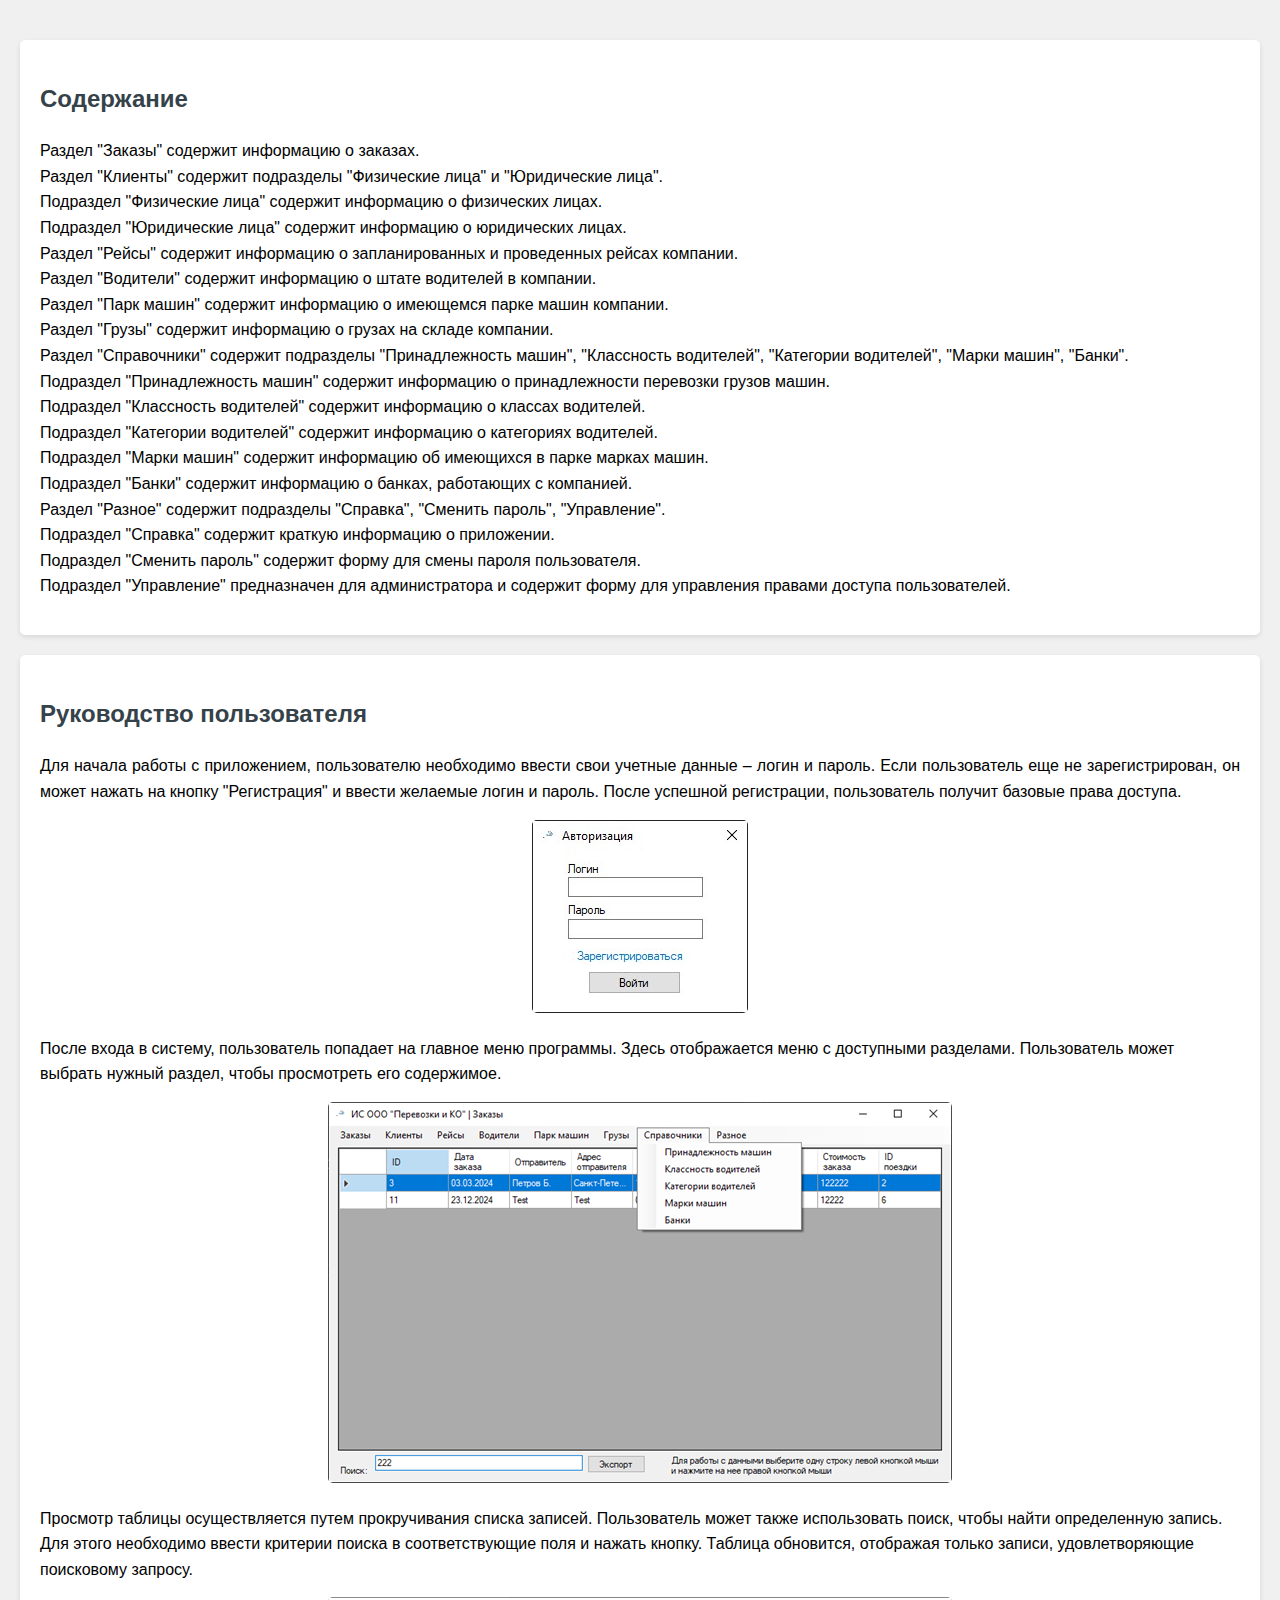
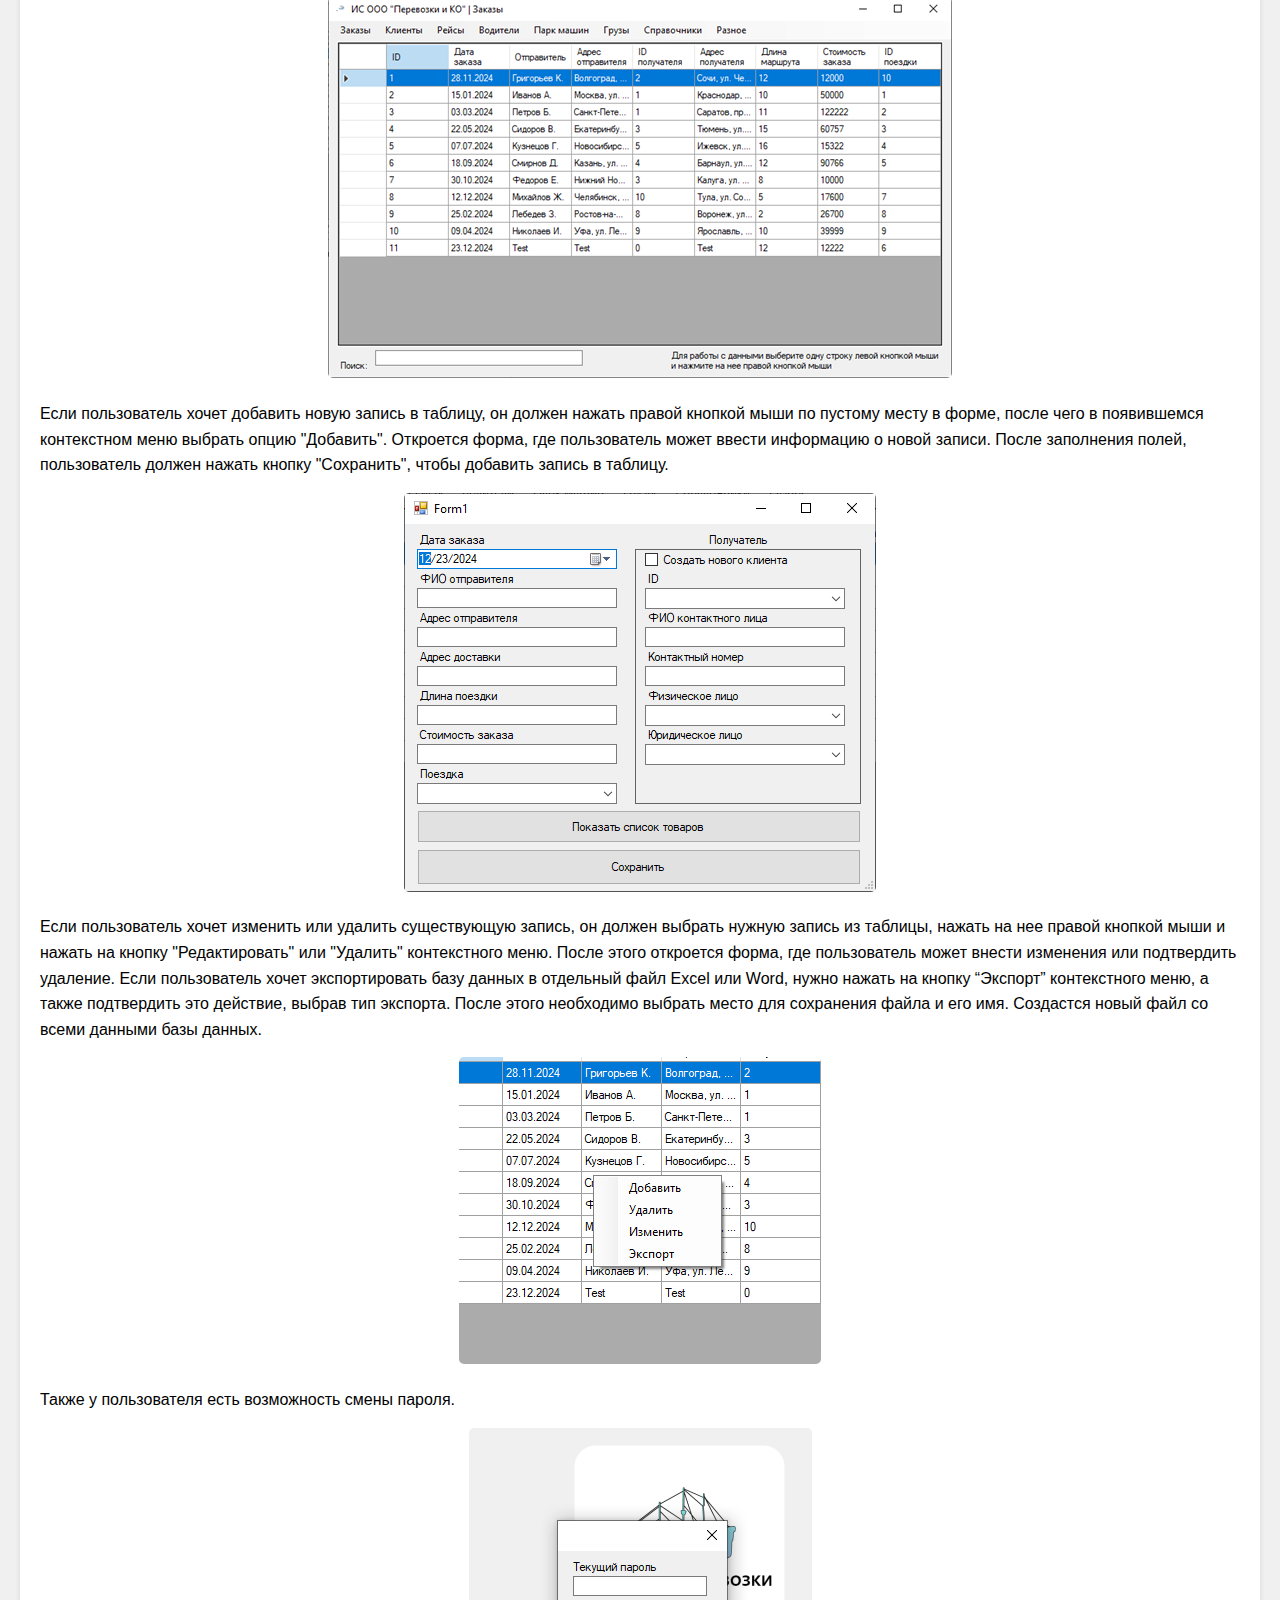
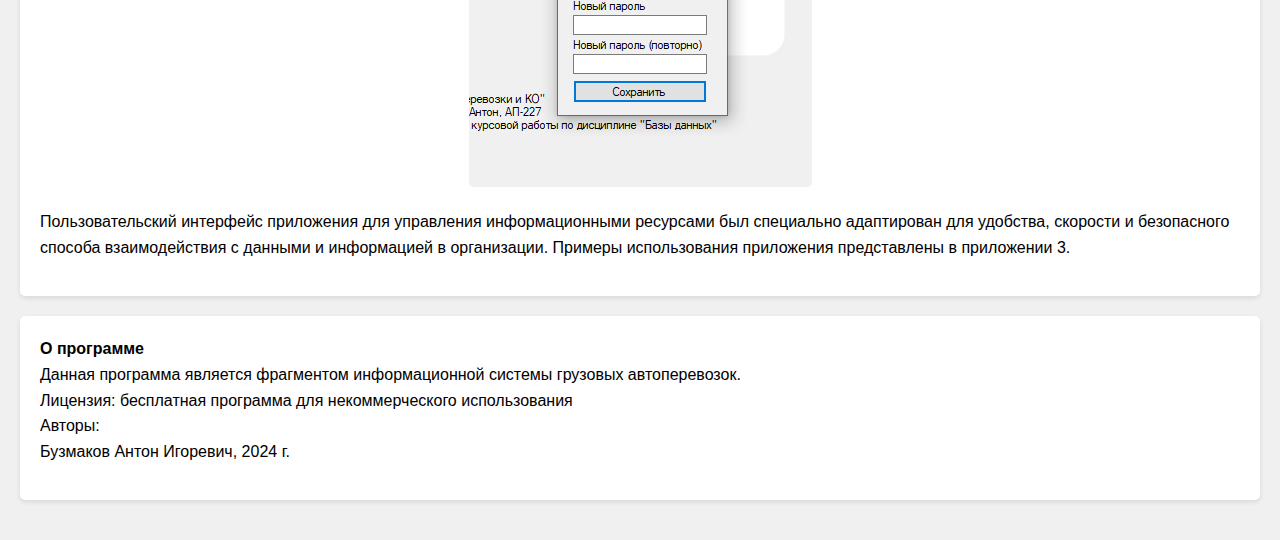
<file: docs/index.html>
<!DOCTYPE html>
<html lang="ru">

<head>
    <meta charset="UTF-8">
    <meta name="viewport" content="width=device-width, initial-scale=1.0">
    <title>Руководство пользователя</title>
    <link rel="stylesheet" href="style.css">
    <link href="https://fonts.googleapis.com/css2?family=Roboto:wght@400;700&display=swap" rel="stylesheet">
</head>

<body>
    <main>
        <section class="guide-section">
            <h2>Содержание</h2>
            <p>
                Раздел "Заказы" содержит информацию о заказах.<br>
                Раздел "Клиенты" содержит подразделы "Физические лица" и "Юридические лица".<br>
                Подраздел "Физические лица" содержит информацию о физических лицах.<br>
                Подраздел "Юридические лица" содержит информацию о юридических лицах.<br>
                Раздел "Рейсы" содержит информацию о запланированных и проведенных рейсах компании.<br>
                Раздел "Водители" содержит информацию о штате водителей в компании.<br>
                Раздел "Парк машин" содержит информацию о имеющемся парке машин компании.<br>
                Раздел "Грузы" содержит информацию о грузах на складе компании.<br>
                Раздел "Справочники" содержит подразделы "Принадлежность машин", "Классность водителей", "Категории водителей", "Марки машин", "Банки".<br>
                Подраздел "Принадлежность машин" содержит информацию о принадлежности перевозки грузов машин.<br>
                Подраздел "Классность водителей" содержит информацию о классах водителей.<br>
                Подраздел "Категории водителей" содержит информацию о категориях водителей.<br>
                Подраздел "Марки машин" содержит информацию об имеющихся в парке марках машин.<br>
                Подраздел "Банки" содержит информацию о банках, работающих с компанией.<br>
                Раздел "Разное" содержит подразделы "Справка", "Сменить пароль", "Управление".<br>
                Подраздел "Справка" содержит краткую информацию о приложении.<br>
                Подраздел "Сменить пароль" содержит форму для смены пароля пользователя.<br>
                Подраздел "Управление" предназначен для администратора и содержит форму для управления правами доступа пользователей.<br>
            </p>
        </section>
        <section class="guide-section">
            <h2>Руководство пользователя</h2>
            <p>Для начала работы с приложением, пользователю необходимо ввести свои учетные данные – логин и пароль. Если пользователь еще не зарегистрирован, он может нажать на кнопку "Регистрация" и ввести желаемые логин и пароль. После успешной регистрации, пользователь получит базовые права доступа.
                <div class="image-container">
                    <img src="Images/auth-form.jpg" alt="Авторизация в приложении">
                </div>
                После входа в систему, пользователь попадает на главное меню программы. Здесь отображается меню с доступными разделами. Пользователь может выбрать нужный раздел, чтобы просмотреть его содержимое.
                <div class="image-container">
                    <img src="Images/menu.png" alt="Авторизация в приложении">
                </div>
                Просмотр таблицы осуществляется путем прокручивания списка записей. Пользователь может также использовать поиск, чтобы найти определенную запись. Для этого необходимо ввести критерии поиска в соответствующие поля и нажать кнопку. Таблица обновится, отображая только записи, удовлетворяющие поисковому запросу.
                <div class="image-container">
                    <img src="Images/main-form.png" alt="Авторизация в приложении">
                </div>
                Если пользователь хочет добавить новую запись в таблицу, он должен нажать правой кнопкой мыши по пустому месту в форме, после чего в появившемся контекстном меню выбрать опцию "Добавить". Откроется форма, где пользователь может ввести информацию о новой записи. После заполнения полей, пользователь должен нажать кнопку "Сохранить", чтобы добавить запись в таблицу.
                <div class="image-container">
                    <img src="Images/new-entry.png" alt="Авторизация в приложении">
                </div>
                Если пользователь хочет изменить или удалить существующую запись, он должен выбрать нужную запись из таблицы, нажать на нее правой кнопкой мыши и нажать на кнопку "Редактировать" или "Удалить" контекстного меню. После этого откроется форма, где пользователь может внести изменения или подтвердить удаление.
                Если пользователь хочет экспортировать базу данных в отдельный файл Excel или Word, нужно нажать на кнопку “Экспорт” контекстного меню, а также подтвердить это действие, выбрав тип экспорта. После этого необходимо выбрать место для сохранения файла и его имя. Создастся новый файл со всеми данными базы данных.
                <div class="image-container">
                    <img src="Images/context-menu.png" alt="Авторизация в приложении">
                </div>
                Также у пользователя есть возможность смены пароля.
                <div class="image-container">
                    <img src="Images/change-password.png" alt="Авторизация в приложении">
                </div>
                Пользовательский интерфейс приложения для управления информационными ресурсами был специально адаптирован для удобства, скорости и безопасного способа взаимодействия с данными и информацией в организации.
                Примеры использования приложения представлены в приложении 3.
                </p>
            </section>
                <section class="guide-section">
                <b>О программе</b>
                <br>
                Данная программа является фрагментом информационной системы грузовых автоперевозок.
                <br>Лицензия: бесплатная программа для некоммерческого использования 
                <br>Авторы:
                <br>Бузмаков Антон Игоревич, 2024 г.
                
            </p>
        </section>
</body>

</html>
</file>
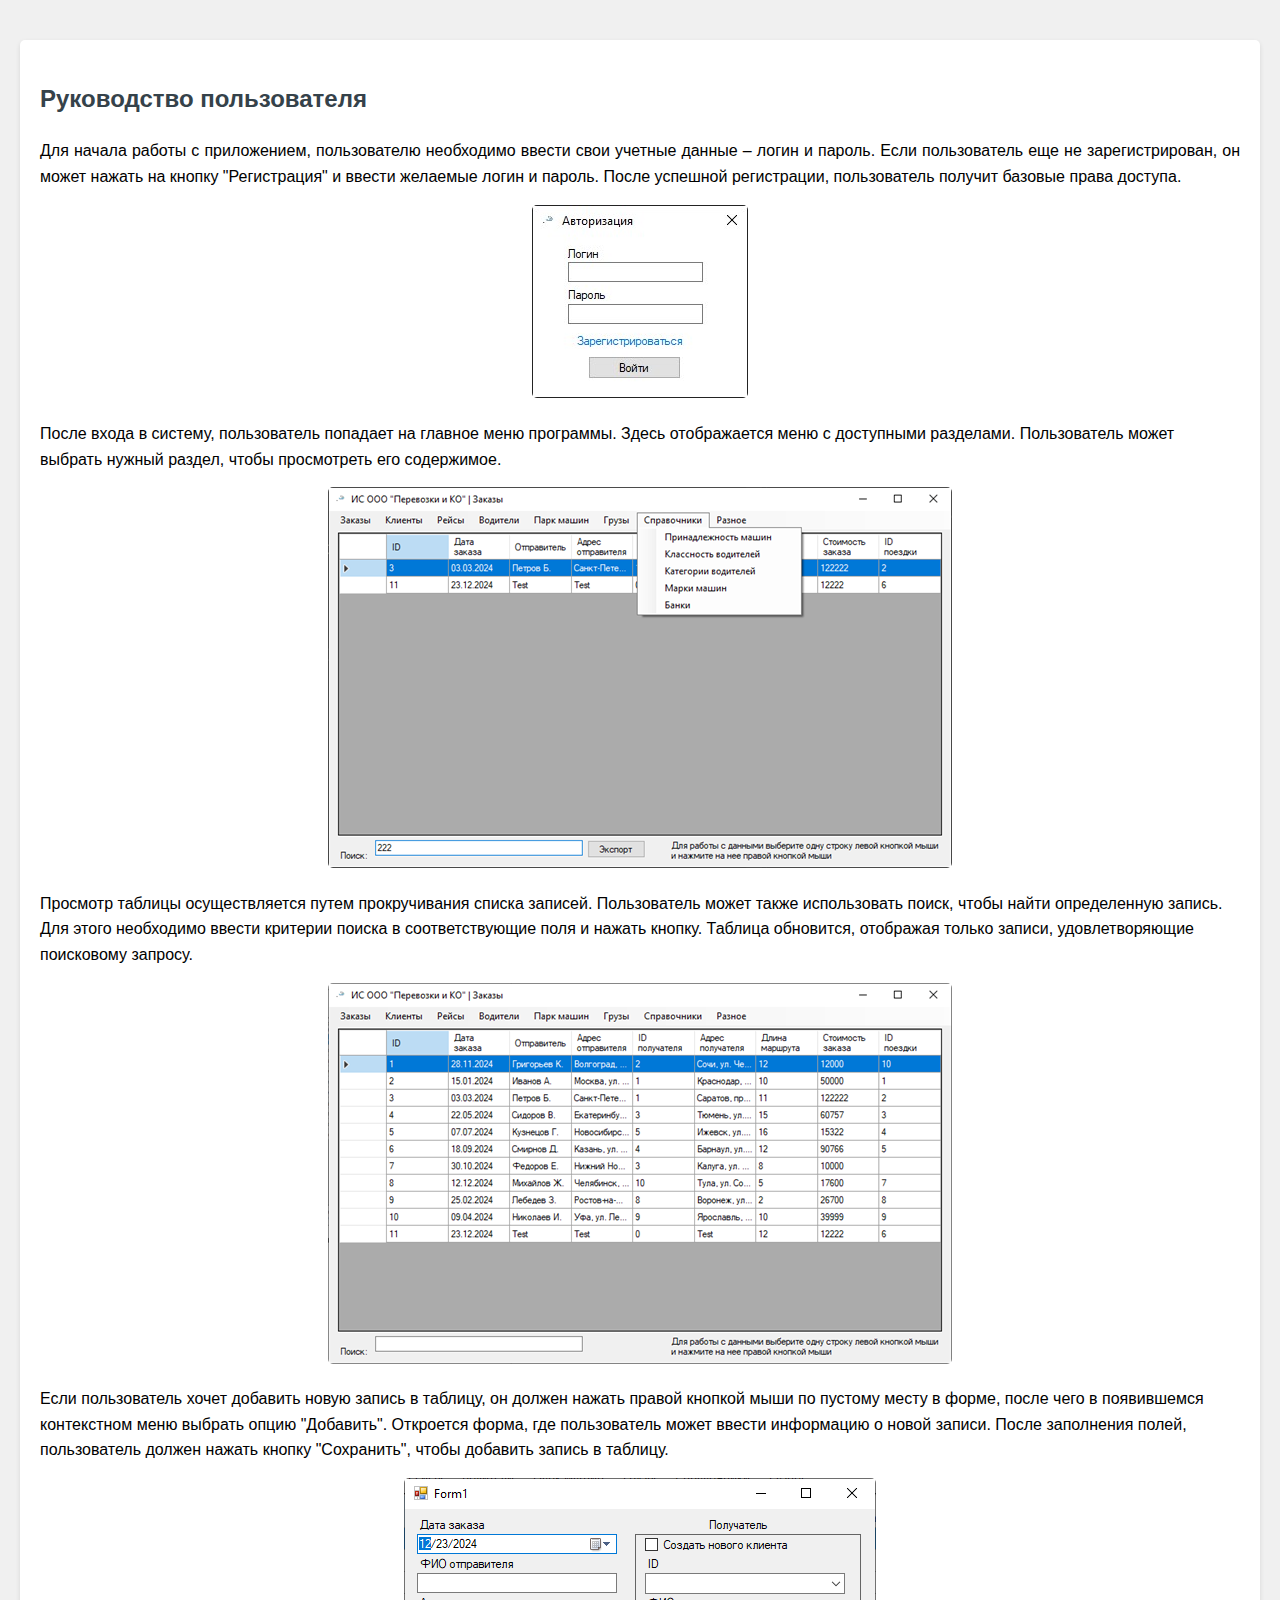
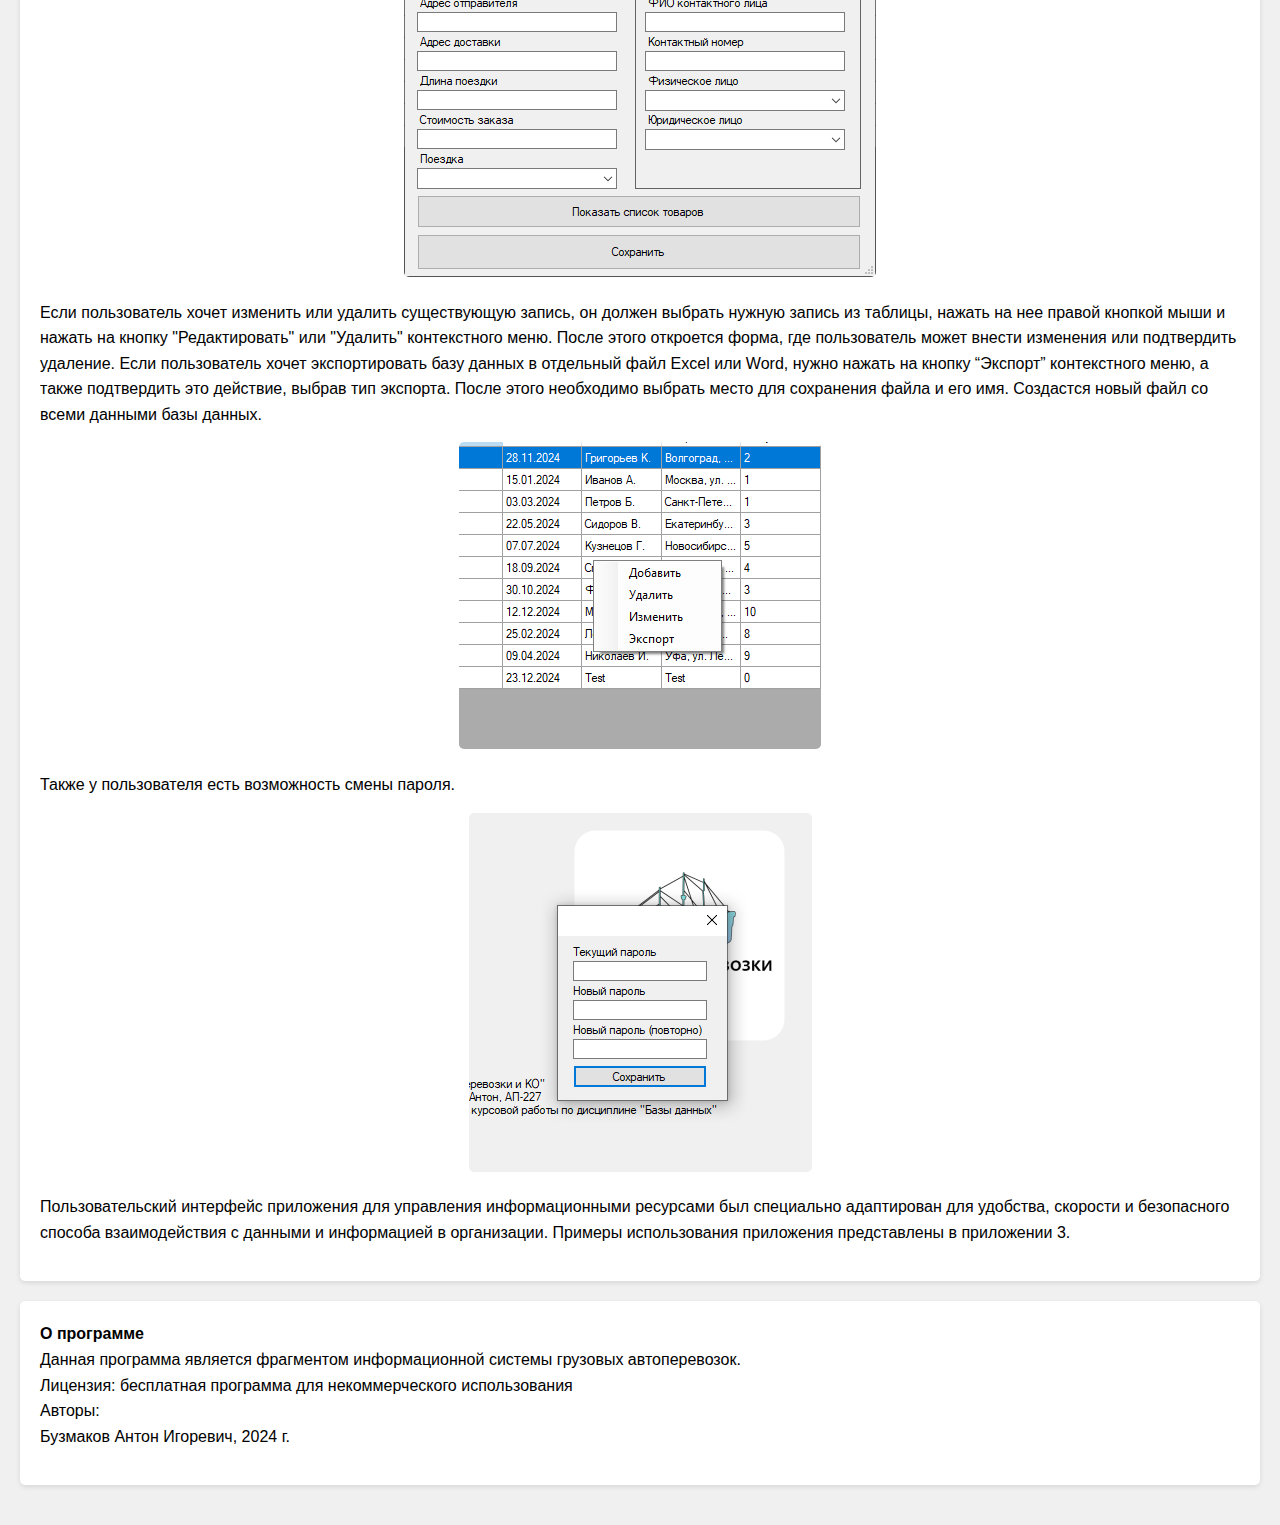
<file: Landing/index.html>
<!DOCTYPE html>
<html lang="ru">

<head>
    <meta charset="UTF-8">
    <meta name="viewport" content="width=device-width, initial-scale=1.0">
    <title>Руководство пользователя</title>
    <link rel="stylesheet" href="style.css">
    <link href="https://fonts.googleapis.com/css2?family=Roboto:wght@400;700&display=swap" rel="stylesheet">
</head>

<body>
    <main>
        <section class="guide-section">
            <h2>Руководство пользователя</h2>
            <p>Для начала работы с приложением, пользователю необходимо ввести свои учетные данные – логин и пароль. Если пользователь еще не зарегистрирован, он может нажать на кнопку "Регистрация" и ввести желаемые логин и пароль. После успешной регистрации, пользователь получит базовые права доступа.
                <div class="image-container">
                    <img src="Images/auth-form.jpg" alt="Авторизация в приложении">
                </div>
                После входа в систему, пользователь попадает на главное меню программы. Здесь отображается меню с доступными разделами. Пользователь может выбрать нужный раздел, чтобы просмотреть его содержимое.
                <div class="image-container">
                    <img src="Images/menu.png" alt="Авторизация в приложении">
                </div>
                Просмотр таблицы осуществляется путем прокручивания списка записей. Пользователь может также использовать поиск, чтобы найти определенную запись. Для этого необходимо ввести критерии поиска в соответствующие поля и нажать кнопку. Таблица обновится, отображая только записи, удовлетворяющие поисковому запросу.
                <div class="image-container">
                    <img src="Images/main-form.png" alt="Авторизация в приложении">
                </div>
                Если пользователь хочет добавить новую запись в таблицу, он должен нажать правой кнопкой мыши по пустому месту в форме, после чего в появившемся контекстном меню выбрать опцию "Добавить". Откроется форма, где пользователь может ввести информацию о новой записи. После заполнения полей, пользователь должен нажать кнопку "Сохранить", чтобы добавить запись в таблицу.
                <div class="image-container">
                    <img src="Images/new-entry.png" alt="Авторизация в приложении">
                </div>
                Если пользователь хочет изменить или удалить существующую запись, он должен выбрать нужную запись из таблицы, нажать на нее правой кнопкой мыши и нажать на кнопку "Редактировать" или "Удалить" контекстного меню. После этого откроется форма, где пользователь может внести изменения или подтвердить удаление.
                Если пользователь хочет экспортировать базу данных в отдельный файл Excel или Word, нужно нажать на кнопку “Экспорт” контекстного меню, а также подтвердить это действие, выбрав тип экспорта. После этого необходимо выбрать место для сохранения файла и его имя. Создастся новый файл со всеми данными базы данных.
                <div class="image-container">
                    <img src="Images/context-menu.png" alt="Авторизация в приложении">
                </div>
                Также у пользователя есть возможность смены пароля.
                <div class="image-container">
                    <img src="Images/change-password.png" alt="Авторизация в приложении">
                </div>
                Пользовательский интерфейс приложения для управления информационными ресурсами был специально адаптирован для удобства, скорости и безопасного способа взаимодействия с данными и информацией в организации.
                Примеры использования приложения представлены в приложении 3.
                </p>
            </section>
                <section class="guide-section">
                <b>О программе</b>
                <br>
                Данная программа является фрагментом информационной системы грузовых автоперевозок.
                <br>Лицензия: бесплатная программа для некоммерческого использования 
                <br>Авторы:
                <br>Бузмаков Антон Игоревич, 2024 г.
                
            </p>
        </section>
</body>

</html>
</file>
<file: docs/style.css>
body {
    font-family: Arial, sans-serif;
    line-height: 1.6;
    margin: 0;
    padding: 0;
    background-color: #f0f0f0;
}

header {
    background: #35424a;
    color: #ffffff;
    padding: 20px 0;
    text-align: center;
}

h1 {
    margin: 0;
}

main {
    padding: 20px;
}

.guide-section {
    background: #ffffff;
    margin: 20px 0;
    padding: 20px;
    border-radius: 5px;
    box-shadow: 0 2px 5px rgba(0, 0, 0, 0.1);
}

h2 {
    color: #35424a;
}

.image-container {
    text-align: center;
    margin: 15px 0;
}

.image-container img {
    max-width: 100%;
    height: auto;
    border-radius: 5px;
}

footer {
    text-align: center;
    padding: 10px 0;
    background: #35424a;
    color: #ffffff;
    position: relative;
    bottom: 0;
    width: 100%;
}

p {
    text-align: justify;
}
</file>
<file: Landing/style.css>
body {
    font-family: Arial, sans-serif;
    line-height: 1.6;
    margin: 0;
    padding: 0;
    background-color: #f0f0f0;
}

header {
    background: #35424a;
    color: #ffffff;
    padding: 20px 0;
    text-align: center;
}

h1 {
    margin: 0;
}

main {
    padding: 20px;
}

.guide-section {
    background: #ffffff;
    margin: 20px 0;
    padding: 20px;
    border-radius: 5px;
    box-shadow: 0 2px 5px rgba(0, 0, 0, 0.1);
}

h2 {
    color: #35424a;
}

.image-container {
    text-align: center;
    margin: 15px 0;
}

.image-container img {
    max-width: 100%;
    height: auto;
    border-radius: 5px;
}

footer {
    text-align: center;
    padding: 10px 0;
    background: #35424a;
    color: #ffffff;
    position: relative;
    bottom: 0;
    width: 100%;
}

p {
    text-align: justify;
}
</file>
